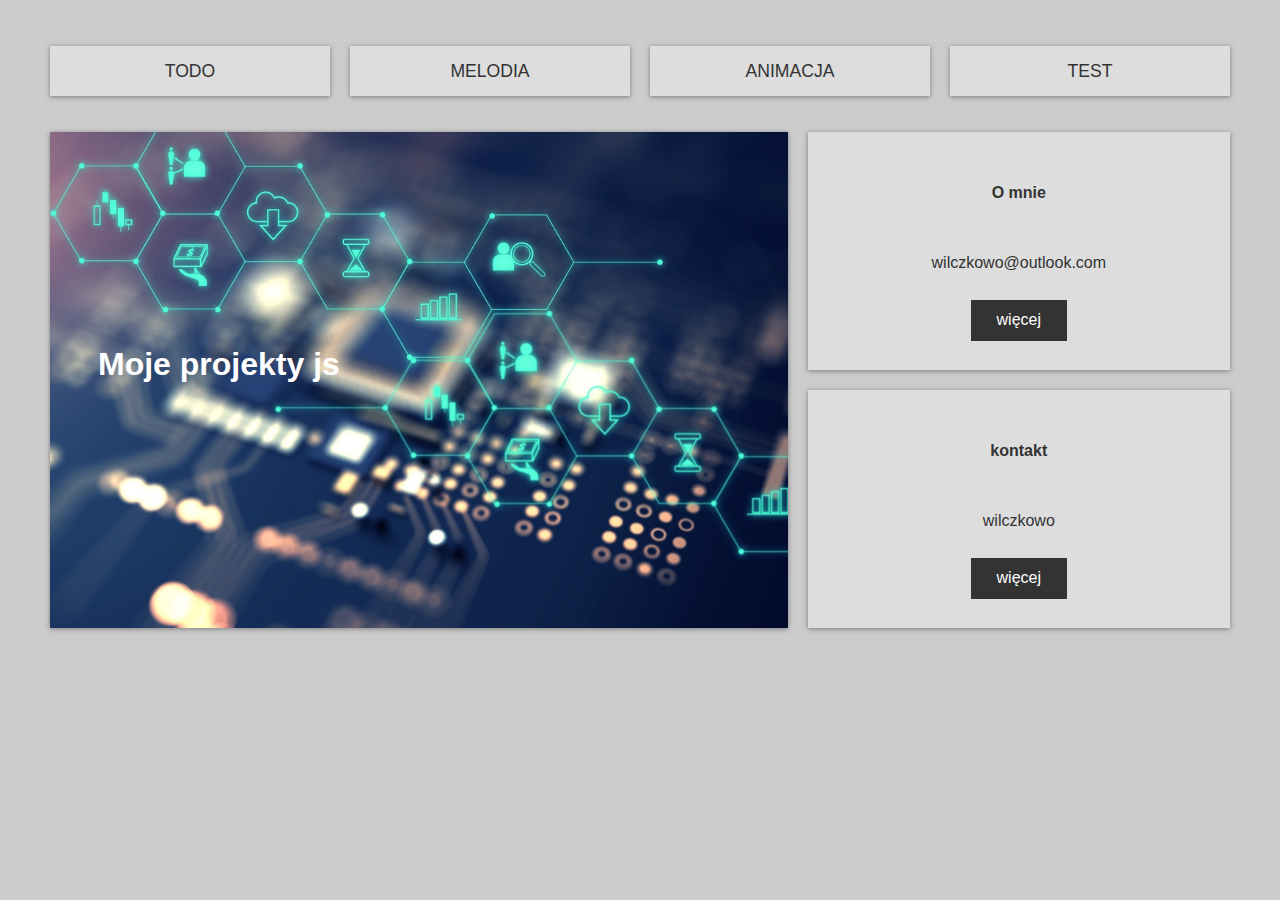
<file: index.html>
<!DOCTYPE html>
<html lang="en">
<head>
	<meta charset="UTF-8"/>
	<title>Java Script Projects</title>
	<link rel="preconnect" href="https://fonts.gstatic.com"/>
	<link
			href="https://fonts.googleapis.com/css2?family=Poppins:wght@200&display=swap"
			rel="stylesheet"
	/>
	<link
			rel="stylesheet"
			href="https://cdnjs.cloudflare.com/ajax/libs/font-awesome/5.15.2/css/all.min.css"
			integrity="sha512-HK5fgLBL+xu6dm/Ii3z4xhlSUyZgTT9tuc/hSrtw6uzJOvgRr2a9jyxxT1ely+B+xFAmJKVSTbpM/CuL7qxO8w=="
			crossorigin="anonymous"
	/>
	<link rel="stylesheet" href="./index.css"/>
</head>
<body>
<div class="wrapper">
	<nav class="main-nav">
		<ul>
			<li><a href="./todo/todo.html">ToDo</a></li>
			<li><a href="./melody/melody.html">Melodia</a></li>
			<li><a href="./anim/anim.html">Animacja</a></li>
			<li><a href="./test/test.html">test</a></li>
		</ul>
	</nav>
	<section class="top-container">
		<header class="showcase">
			<h1>Moje projekty js</h1>
			<p></p>
		</header>
		<div class="top-box top-box-a">
			<h4>O mnie</h4>
			<p>wilczkowo@outlook.com</p>
			<a href="#" class="btn">więcej</a>
		</div>
		<div class="top-box top-box-b">
			<h4>kontakt</h4>
			<p>wilczkowo</p>
			<a href="#" class="btn">więcej</a>
		</div>
	</section>
</div>
</body>
</html>
</file>
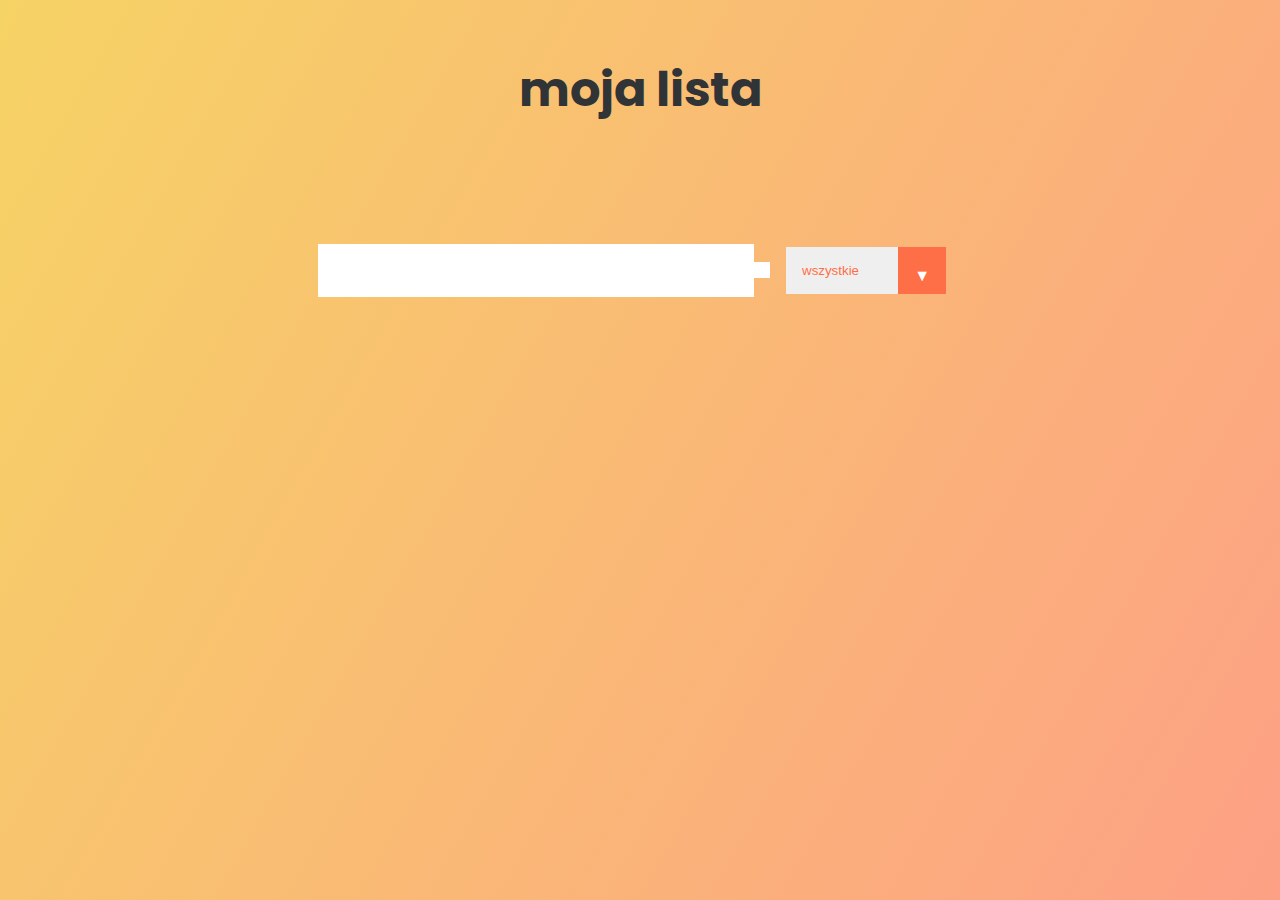
<file: todo/todo.html>
<!DOCTYPE html>
<html lang="en">
  <head>
    <meta charset="UTF-8" />
    <title>Todo list</title>
    <link rel="preconnect" href="https://fonts.gstatic.com" />
    <link
      href="https://fonts.googleapis.com/css2?family=Poppins:wght@200&display=swap"
      rel="stylesheet"
    />
    <link
      rel="stylesheet"
      href="https://cdnjs.cloudflare.com/ajax/libs/font-awesome/5.15.2/css/all.min.css"
      integrity="sha512-HK5fgLBL+xu6dm/Ii3z4xhlSUyZgTT9tuc/hSrtw6uzJOvgRr2a9jyxxT1ely+B+xFAmJKVSTbpM/CuL7qxO8w=="
      crossorigin="anonymous"
    />
    <link rel="stylesheet" href="./todo.css" />
  </head>
  <body>
    <header>
      <h1>moja lista</h1>
    </header>
    <form action="#">
      <input type="text" class="todo-input" />
      <button class="todo-button" type="submit">
        <i class="fas fa-plus-square"></i>
      </button>
      <div class="select">
        <select name="todos" class="filter-todo" onchange="filterListItems(event)">
          <option value="all">wszystkie</option>
          <option value="todo">do zrobienia</option>
          <option value="done">wykonane</option>
        </select>
      </div>
    </form>

    <div class="todo-container">
      <ul class="todo-list">
      </ul>
    </div>

    <script src="./todo.js"></script>
  </body>
</html>
</file>
<file: index.css>
:root {
    --primary: #ddd;
    --dark: #333;
    --light: #fff;
    --shadow: 0 1px 5px rgba(104, 104, 104, 0.8);
    --grey: #ccc;
}

html {
    box-sizing: border-box;
    font-family: Arial, Helvetica, sans-serif;
    color: var(--dark);
}

body {
    background: var(--grey);
    margin: 30px 50px;
    line-height: 1.4;
}

.wrapper {
    display: grid;
    grid-gap: 20px;
}

.main-nav ul {
    display: grid;
    grid-gap: 20px;
    padding: 0;
    list-style: none;
    grid-template-columns: repeat(4, 1fr);
}

.main-nav a {
    background: var(--primary);
    display: block;
    text-decoration: none;
    padding: 0.8rem;
    text-align: center;
    color: var(--dark);
    text-transform: uppercase;
    font-size: 1.1rem;
    box-shadow: var(--shadow);
}

.main-nav a:hover {
    background: var(--dark);
    color: var(--light);
}

.top-container {
    display: grid;
    grid-gap: 20px;
    grid-template-areas:
        'showcase showcase top-box-a'
        'showcase showcase top-box-b';
}

.showcase {
    color: var(--light);
    grid-area: showcase;
    min-height: 400px;
    background: url(./img/showcase.jpg) center;
    background-size: cover;
    padding: 3rem;
    display: flex;
    flex-direction: column;
    align-items: start;
    justify-content: center;
    box-shadow: var(--shadow);
}

.top-box {
    background: var(--primary);
    display: grid;
    align-items: center;
    justify-items: center;
    box-shadow: var(--shadow);
    padding: 1.5rem;
}

.top-box-a{
    grid-area: top-box-a;
}
.top-box-b{
    grid-area: top-box-b;
}

.btn{
    background: var(--dark);
    color: var(--light);
    padding: 0.6rem 1.6rem;
    text-decoration: none;
    border: 0;
}
img{
    max-width: 100%;
}


@media (max-width: 700px) {
    .top-container{
        grid-template-areas:
            'showcase showcase'
            'top-box-a top-box-b';
    }
    .main-nav ul{
        grid-template-columns: 1fr;
    }
    .info{
        grid-template-columns: 1fr;
    }
    .info .btn{
        display: block;
        text-align: center;
        margin: auto;
    }
}

@media (max-width: 500px) {
    .top-container{
        grid-template-areas:
            'showcase'
            'top-box-a'
            'top-box-b';
    }
}
</file>
<file: todo/todo.css>
:root {
  --primary: #ddd;
  --dark: #333;
  --light: #fff;
  --shadow: 0 1px 5px rgba(104, 104, 104, 0.8);
  --grey: #ccc;
  --gradientA: #f6d365;
  --gradientB: #fda085;
  --buttonBackground: #ff6f47;
}

* {
  margin: 0px;
  padding: 0px;
  box-sizing: border-box;
}

body {
  background-image: linear-gradient(120deg, var(--gradientA), var(--gradientB));
  color: rgb(49, 52, 54);
  font-family: "Poppins", sans-serif;
  min-height: 100vh;
}

header {
  font-size: 1.5rem;
}

header,
form {
  min-height: 20vh;
  display: flex;
  justify-content: center;
  align-items: center;
}

form input,
form button {
  padding: 0.5rem;
  font-size: 2rem;
  border: none;
  background: white;
}

form button {
  color: #fda085;
  background: white;
  cursor: pointer;
  transition: all 0.3s ease;
}

form button:hover {
  color: white;
  background: #fda085;
}

.todo-container {
  display: flex;
  justify-content: center;
  align-items: center;
}

.todo-list {
  min-width: 50%;
  list-style: none;
}

.liWrapper {
  margin: 0.5rem;
  background: white;
  font-size: 1.5rem;
  color: black;
  display: flex;
  justify-content: space-between;
  align-items: center;
  transition: all 0.5s ease;
}

.liWrapper li {
  flex: 5;
}

.liWrapper button {
  flex: 0;
}

.todoCompleteButton,
.todoTrashButton {
  background: var(--buttonBackground);
  color: white;
  padding: 1rem;
  border: none;
  cursor: pointer;
  font-size: 1rem;
}

.todoCompleteButton {
  background: #81ff75;
}

.todoItem {
  padding-left: 0.5rem;
}

.fa-trash,
.fa-check {
  pointer-events: none;
}

.completed {
  color: blue;
  text-decoration: line-through;
  opacity: 0.5;
}

.fall {
  transform: translateY(8rem) rotateZ(20deg);
  opacity: 0;
}

select {
  -webkit-appearance: none;
  -moz-appearance: none;
  appearance: none;
  outline: none;
  border: none;

  color: #ff6f47;
  width: 10rem;
  cursor: pointer;
  padding: 1rem;
}

.select {
  margin: 1rem;
  position: relative;
  overflow: hidden;
}

.select::after {
  content: "\25BC";
  position: absolute;
  background: #ff6f47;
  top: 0;
  right: 0;
  padding: 1rem;
  pointer-events: none;
  color: white;
  transition: all 0.3s ease;
}

.select:hover::after{
  color: tomato;
  background: white;
}

.disappear{
  display: none;
}
</file>
